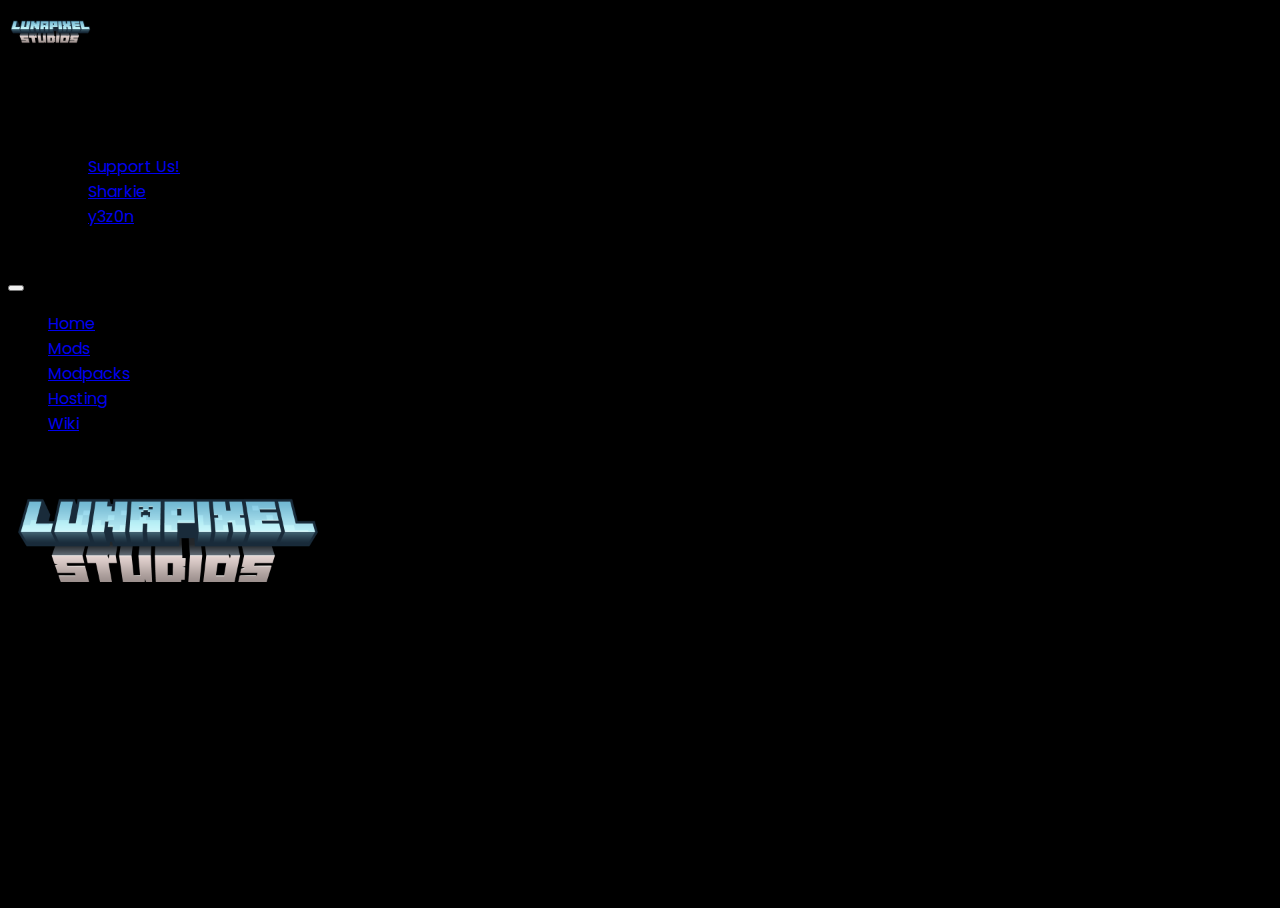
<file: modpacks.html>
<!DOCTYPE html>
<html lang="en">

<head>
    <meta charset="UTF-8">
    <meta name="viewport" content="width=device-width, initial-scale=1.0">
    <title>Luna Pixel Studios</title>
    <script src="js/fas.js"></script>
    <link rel="apple-touch-icon" sizes="180x180" href="/apple-touch-icon.png">
    <link rel="icon" type="image/png" sizes="32x32" href="/favicon-32x32.png">
    <link rel="icon" type="image/png" sizes="16x16" href="/favicon-16x16.png">
    <link rel="manifest" href="/site.webmanifest">
    <link href="https://cdn.jsdelivr.net/npm/bootstrap@5.0.0-beta3/dist/css/bootstrap.min.css" rel="stylesheet"
        integrity="sha384-eOJMYsd53ii+scO/bJGFsiCZc+5NDVN2yr8+0RDqr0Ql0h+rP48ckxlpbzKgwra6" crossorigin="anonymous">
    <link rel="preconnect" href="https://fonts.gstatic.com">
    <link href="https://fonts.googleapis.com/css2?family=Poppins:wght@100;200;300;400;500;600;700;800;900&display=swap"
        rel="stylesheet">
    <link rel="stylesheet" href="css/style.css">
    <!-- Hello! Hope you're having a great day :) -->
    <!-- Designed/Developed by Arrow - twitter.com/BGxArrow -->
</head>

<body class="text-white bg-dark">
    <nav class="navbar fixed-top navbar-expand-lg navbar-dark bg-dark py-0 shadow">
        <div class="container-fluid">
            <a href="index.html" class="d-none d-sm-block">
                <img class="img-fluid" src="img/brand.png" alt="Luna Pixel Studios">
            </a>
            <ul class="navbar-nav me-auto my-auto ms-2 flex-row fs-4">
                <li class="nav-item">
                    <a class="nav-link" href="https://twitter.com/LunaPixelStudio">
                        <i class="fab fa-twitter"></i>
                    </a>
                </li>
                <li class="nav-item ms-2">
                    <a class="nav-link" href="https://discord.com/invite/9S5tfrY4Fr">
                        <i class="fab fa-discord"></i>
                    </a>
                </li>
                <li class="nav-item ms-2">
                    <a class="nav-link" href="https://www.twitch.tv/LunaPixelStudios">
                        <i class="fab fa-twitch"></i>
                    </a>
                </li>
                <li class="nav-item ms-2 dropdown">
                    <a class="nav-link dropdown-toggle" href="#" role="button" id="patreonDropdownLink"
                        data-bs-toggle="dropdown" aria-expanded="false">
                        <i class="fab fa-patreon"></i>
                    </a>
                    <ul class="dropdown-menu dropdown-menu-dark position-absolute" aria-labelledby="patreonDropdownLink">
                        <li>
                            <a class="dropdown-item disabled" href="#" tabindex="-1">
                                Support Us!
                            </a>
                        </li>
                        <li>
                            <a class="dropdown-item" href="https://www.patreon.com/SharkieTV">
                                Sharkie
                            </a>
                        </li>
                        <li>
                            <a class="dropdown-item" href="https://www.patreon.com/y3z0n">
                                y3z0n
                            </a>
                        </li>
                    </ul>
                </li>
                <li class="nav-item ms-2">
                    <a class="nav-link disabled" href="#" tabindex="-1">
                        <i class="fab fa-github"></i>
                    </a>
                </li>
            </ul>
            <button class="navbar-toggler" type="button" data-bs-toggle="collapse" data-bs-target="#navbarTogglerDemo02"
                aria-controls="navbarTogglerDemo02" aria-expanded="false" aria-label="Toggle navigation">
                <span class="navbar-toggler-icon"></span>
            </button>
            <div class="collapse navbar-collapse" id="navbarTogglerDemo02">
                <ul class="navbar-nav ms-auto mb-2 mb-lg-0">
                    <li class="nav-item">
                        <a class="nav-link" href="index.html">Home</a>
                    </li>
                    <li class="nav-item">
                        <a class="nav-link" href="mods.html">Mods</a>
                    </li>
                    <li class="nav-item">
                        <a class="nav-link active" aria-current="page" href="modpacks.html">Modpacks</a>
                    </li>
                    <li class="nav-item">
                        <a class="nav-link" href="https://www.bisecthosting.com/LunaPixel">Hosting</a>
                    </li>
                    <li class="nav-item">
                        <a class="nav-link disabled" tabindex="-1" href="#">Wiki</a>
                    </li>
                </ul>
            </div>
        </div>
    </nav>
    <div class="container-sm pt-5 flex-grow-1">
        <div class="row mt-5 row-cols-1 row-cols-sm-2" id="modpacks">
        </div>
    </div>
    <div class="footer shadow bg-dark bg-gradient">
        <div class="container d-flex flex-column flex-sm-row align-items-center p-3">
            <img class="img-fluid" src="img/brand.png" alt="Luna Pixel Studios">
            <div class="d-flex flex-row flex-sm-column">
                <div>&copy;<span id="copyYear"></span>&nbsp;</div>
                <div>Luna Pixel Studios</div>
            </div>
        </div>
    </div>
    <script>
        document.getElementById('copyYear').innerHTML = new Date().getFullYear();
    </script>
    <script src="https://cdn.jsdelivr.net/npm/bootstrap@5.0.0-beta3/dist/js/bootstrap.bundle.min.js"
        integrity="sha384-JEW9xMcG8R+pH31jmWH6WWP0WintQrMb4s7ZOdauHnUtxwoG2vI5DkLtS3qm9Ekf"
        crossorigin="anonymous"></script>
    <script>
        const url = 'https://raw.githubusercontent.com/techgarden-gg/techgarden-gg.github.io/master/data/modpacks.json';
        const http = new XMLHttpRequest();
        http.responseType = 'json';
        http.open('GET', url);
        http.send();

        http.onreadystatechange = (response) => {
            if (http.response && http.response.length) {
                let modpacksHtml = '';
                const modpacks = document.getElementById('modpacks');
                http.response.forEach((modpack) => {

                    const modpackHtml = `<div class="col mb-3">
    <div class="card h-100 p-3 text-white bg-dark shadow">
        <a class="my-auto" href="${modpack.url}">
            <img class="img-fluid" src="${modpack.img}" alt="${modpack.name}">
        </a>
        <div class="card-body flex-grow-0">
            <h5 class="card-title">${modpack.name}</h5>
            <a class="btn btn-info text-white mt-auto" href="${modpack.url}" role="button">View on CurseForge</a>
        </div>
    </div>
</div>
`;
                    modpacksHtml += modpackHtml;
                });
                modpacks.innerHTML = modpacksHtml;
            }
        }
    </script>
</body>

</html>
</file>
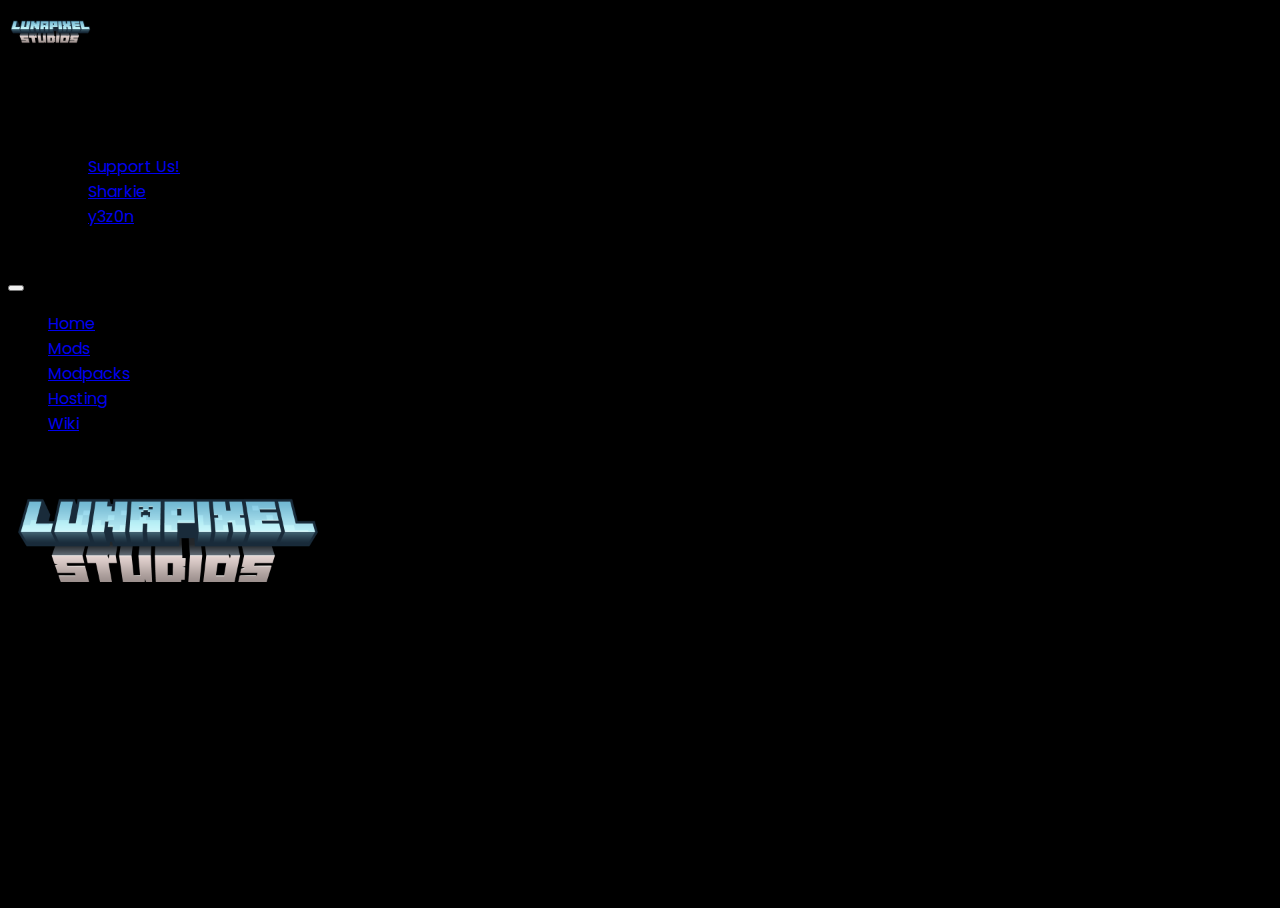
<file: mods.html>
<!DOCTYPE html>
<html lang="en">

<head>
    <meta charset="UTF-8">
    <meta name="viewport" content="width=device-width, initial-scale=1.0">
    <title>Luna Pixel Studios</title>
    <script src="js/fas.js"></script>
    <link rel="apple-touch-icon" sizes="180x180" href="/apple-touch-icon.png">
    <link rel="icon" type="image/png" sizes="32x32" href="/favicon-32x32.png">
    <link rel="icon" type="image/png" sizes="16x16" href="/favicon-16x16.png">
    <link rel="manifest" href="/site.webmanifest">
    <link href="https://cdn.jsdelivr.net/npm/bootstrap@5.0.0-beta3/dist/css/bootstrap.min.css" rel="stylesheet"
        integrity="sha384-eOJMYsd53ii+scO/bJGFsiCZc+5NDVN2yr8+0RDqr0Ql0h+rP48ckxlpbzKgwra6" crossorigin="anonymous">
    <link rel="preconnect" href="https://fonts.gstatic.com">
    <link href="https://fonts.googleapis.com/css2?family=Poppins:wght@100;200;300;400;500;600;700;800;900&display=swap"
        rel="stylesheet">
    <link rel="stylesheet" href="css/style.css">
    <!-- Hello! Hope you're having a great day :) -->
    <!-- Designed/Developed by Arrow - twitter.com/BGxArrow -->
</head>

<body class="text-white bg-dark">
    <nav class="navbar fixed-top navbar-expand-lg navbar-dark bg-dark py-0 shadow">
        <div class="container-fluid">
            <a href="index.html" class="d-none d-sm-block">
                <img class="img-fluid" src="img/brand.png" alt="Luna Pixel Studios">
            </a>
            <ul class="navbar-nav me-auto my-auto ms-2 flex-row fs-4">
                <li class="nav-item">
                    <a class="nav-link" href="https://twitter.com/LunaPixelStudio">
                        <i class="fab fa-twitter"></i>
                    </a>
                </li>
                <li class="nav-item ms-2">
                    <a class="nav-link" href="https://discord.com/invite/9S5tfrY4Fr">
                        <i class="fab fa-discord"></i>
                    </a>
                </li>
                <li class="nav-item ms-2">
                    <a class="nav-link" href="https://www.twitch.tv/LunaPixelStudios">
                        <i class="fab fa-twitch"></i>
                    </a>
                </li>
                <li class="nav-item ms-2 dropdown">
                    <a class="nav-link dropdown-toggle" href="#" role="button" id="patreonDropdownLink"
                        data-bs-toggle="dropdown" aria-expanded="false">
                        <i class="fab fa-patreon"></i>
                    </a>
                    <ul class="dropdown-menu dropdown-menu-dark position-absolute" aria-labelledby="patreonDropdownLink">
                        <li>
                            <a class="dropdown-item disabled" href="#" tabindex="-1">
                                Support Us!
                            </a>
                        </li>
                        <li>
                            <a class="dropdown-item" href="https://www.patreon.com/SharkieTV">
                                Sharkie
                            </a>
                        </li>
                        <li>
                            <a class="dropdown-item" href="https://www.patreon.com/y3z0n">
                                y3z0n
                            </a>
                        </li>
                    </ul>
                </li>
                <li class="nav-item ms-2">
                    <a class="nav-link disabled" href="#" tabindex="-1">
                        <i class="fab fa-github"></i>
                    </a>
                </li>
            </ul>
            <button class="navbar-toggler" type="button" data-bs-toggle="collapse" data-bs-target="#navbarTogglerDemo02"
                aria-controls="navbarTogglerDemo02" aria-expanded="false" aria-label="Toggle navigation">
                <span class="navbar-toggler-icon"></span>
            </button>
            <div class="collapse navbar-collapse" id="navbarTogglerDemo02">
                <ul class="navbar-nav ms-auto mb-2 mb-lg-0">
                    <li class="nav-item">
                        <a class="nav-link" href="index.html">Home</a>
                    </li>
                    <li class="nav-item">
                        <a class="nav-link active" aria-current="page" href="mods.html">Mods</a>
                    </li>
                    <li class="nav-item">
                        <a class="nav-link" href="modpacks.html">Modpacks</a>
                    </li>
                    <li class="nav-item">
                        <a class="nav-link" href="https://www.bisecthosting.com/LunaPixel">Hosting</a>
                    </li>
                    <li class="nav-item">
                        <a class="nav-link disabled" tabindex="-1" href="#">Wiki</a>
                    </li>
                </ul>
            </div>
        </div>
    </nav>
    <div class="container-sm pt-5 flex-grow-1">
        <div class="row mt-5 row-cols-1 row-cols-sm-2" id="mods">
        </div>
    </div>
    <div class="footer shadow bg-dark bg-gradient">
        <div class="container d-flex flex-column flex-sm-row align-items-center p-3">
            <img class="img-fluid" src="img/brand.png" alt="Luna Pixel Studios">
            <div class="d-flex flex-row flex-sm-column">
                <div>&copy;<span id="copyYear"></span>&nbsp;</div>
                <div>Luna Pixel Studios</div>
            </div>
        </div>
    </div>
    <script>
        document.getElementById('copyYear').innerHTML = new Date().getFullYear();
    </script>
    <script src="https://cdn.jsdelivr.net/npm/bootstrap@5.0.0-beta3/dist/js/bootstrap.bundle.min.js"
        integrity="sha384-JEW9xMcG8R+pH31jmWH6WWP0WintQrMb4s7ZOdauHnUtxwoG2vI5DkLtS3qm9Ekf"
        crossorigin="anonymous"></script>
    <script>
        const url = 'https://raw.githubusercontent.com/techgarden-gg/techgarden-gg.github.io/master/data/mods.json';
        const http = new XMLHttpRequest();
        http.responseType = 'json';
        http.open('GET', url);
        http.send();

        http.onreadystatechange = (response) => {
            if (http.response && http.response.length) {
                let modsHtml = '';
                const mods = document.getElementById('mods');
                http.response.forEach((mod) => {

                    const modHtml = `<div class="col mb-3">
        <div class="card h-100 p-3 text-white bg-dark shadow">
            <a class="my-auto" href="${mod.url}">
                <img class="img-fluid" src="${mod.img}" alt="${mod.name}">
            </a>
            <div class="card-body flex-grow-0">
                <h5 class="card-title">${mod.name}</h5>
                <a class="btn btn-info text-white mt-auto" href="${mod.url}" role="button">View on CurseForge</a>
            </div>
        </div>
    </div>
    `;
                    modsHtml += modHtml;
                });
                mods.innerHTML = modsHtml;
            }
        }
    </script>
</body>

</html>
</file>
<file: css/style.css>
html, body {
    height: 100%;
}

body {
    display: flex;
    flex-direction: column;
    font-family: 'Poppins', sans-serif;
    background-color: black;
}

.container {
    display: flex;
    flex-direction: column;
    max-width: 1400px;
    margin: 0 auto;
    height: 100%;
}

.container-center {
    justify-content: center;
    align-items: center;
}

.brand {
    min-height: calc(100vh);
    display: flex;
    justify-content: center;
    background-image: url('../img/brand-bg.png');
    background-size: cover;
    background-position: 50%;;
}

.navbar img {
    max-height: 3rem;
}

.brand>img {
    max-width: 100%;
    width: 576px;
    /* margin-top: 10vh;
    margin-bottom: auto; */
    object-fit: contain;
}

.line-break {
    width: 8rem;
    margin: 0 auto;
}

.footer img {
    max-width: 20rem;
}
</file>
